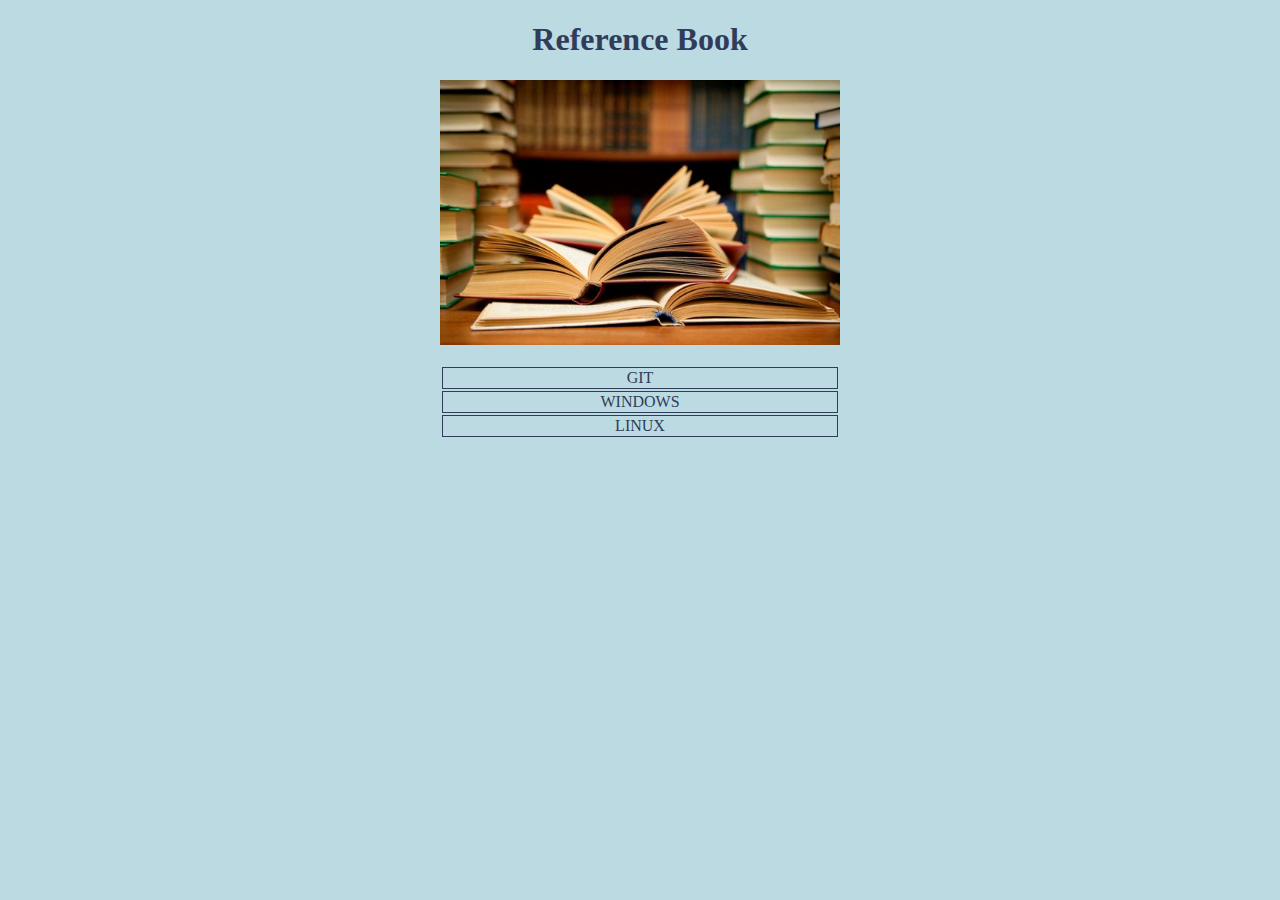
<file: index.html>
<!DOCTYPE html>
<html>
  <head>
    <title>Reference Book</title>
    <link rel="stylesheet" href="assets/css/style.css">
  </head>
  <body >
      <h1>Reference Book</h1>
      <img class="main-header" src="assets/img/main-header.jpeg">
    <table>
      <tr>
        <td>
            <a
              href="https://docs.google.com/document/d/1t3OLvGoQVaJLClAONG4NCS6sGk29ujJ2af1bJ9FpcAc/edit?usp=sharing"
              target="_blank"
            >
              GIT
            </a>
        </td>
      </tr>
      <tr>
        <td>
            <a
              href="https://docs.google.com/document/d/1XZPGx1mbF4yBtQFBVUECxF_BQQuoVvA4boLpVE1v8zU/edit?usp=sharing"
              target="_blank"
            >
              WINDOWS
            </a>
        </td>
      </tr>
      <tr>
        <td>
            <a
              href="https://docs.google.com/document/d/19XqRfqVSW9Jaby0wk9wnTwMBvn6KsmP_/edit?usp=sharing&ouid=116356701954189718574&rtpof=true&sd=true"
              target="_blank"
            >
              LINUX
            </a>
        </td>
      </tr>
    </table>
  </body>
</html>
</file>
<file: assets/css/style.css>
body {
  color: #303c5a;
  background-color: #bbdae1;
}

h1 {
  text-align: center;
}

table {
  width: 400px;
  text-align: center;
  margin-left: auto;
  margin-right: auto;
}

td {
  border: thin solid #303c5a;
}

a:link {
  color: #303c5a;
  background-color: transparent;
  text-decoration: none;
}

a:visited {
  color: rgb(255, 0, 43);
  background-color: transparent;
  text-decoration: none;
}

a:hover {
  color: rgb(253, 6, 225);
  background-color: transparent;
  text-decoration: underline;
}

a:active {
  color: yellow;
  background-color: transparent;
  text-decoration: underline;
}

.main-header {
  display: block;
  margin: 20px auto 20px auto;
  width: 400px;
}
</file>
